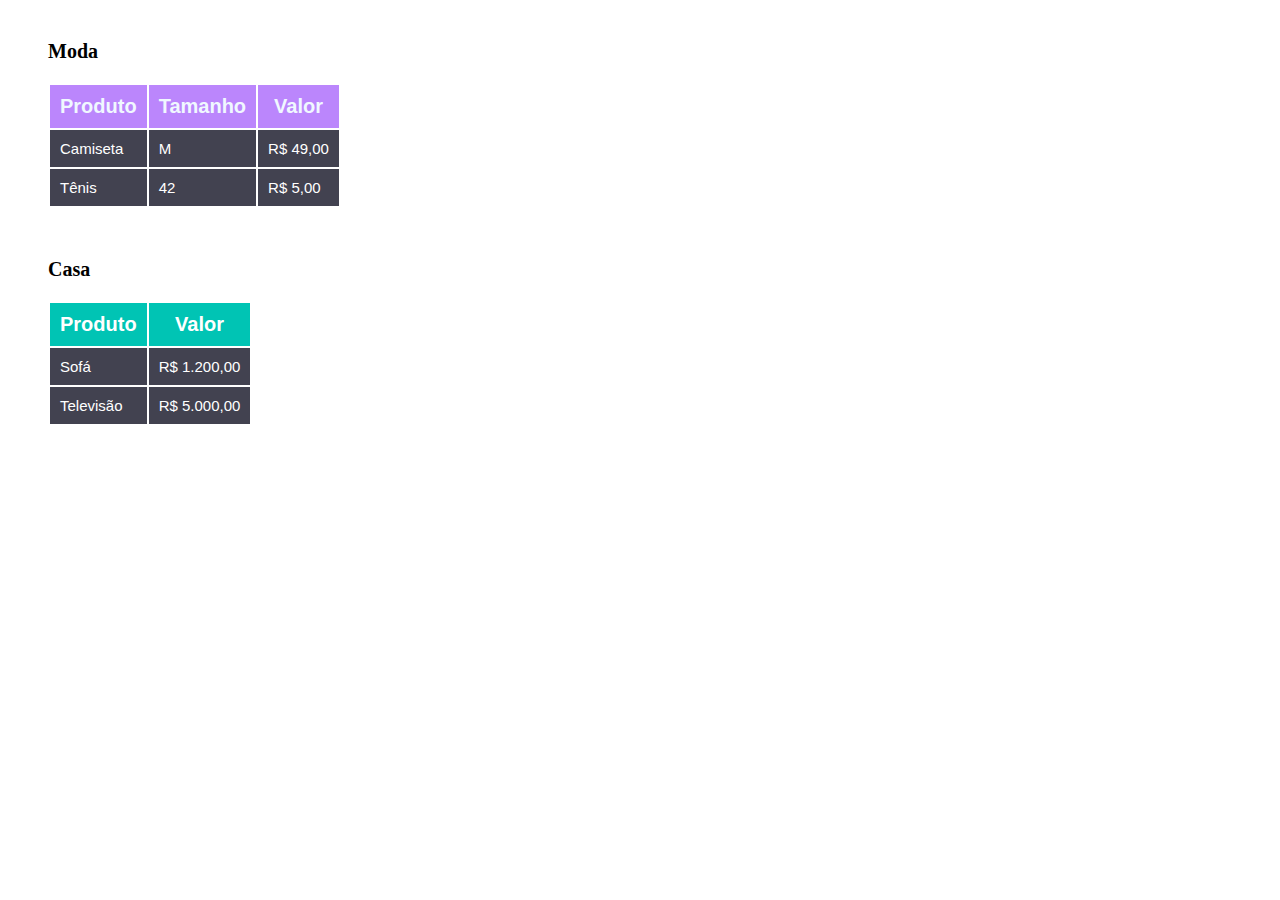
<file: exercicios html e css basico/desafio tabela/index.html>
<!DOCTYPE html>
<html lang="en">
<head>
    <meta charset="UTF-8">
    <meta name="viewport" content="width=device-width, initial-scale=1.0">
    <title>Desafio tabela</title>
    <link rel="stylesheet" href="style.css">
</head>
<body>
    <table> 
        <caption><strong>Moda</strong></caption>
        <tr class="cabecalho-moda">
            <th>Produto</th>
            <th>Tamanho</th>
            <th>Valor</th>
        </tr>
        <tr>
            <td>Camiseta</td>
            <td>M</td>
            <td>R$ 49,00</td>
        </tr>
        <tr>
            <td>Tênis</td>
            <td>42</td>
            <td>R$ 5,00</td>
        </tr>
    </table>
    
    <table> 
        <caption><strong>Casa</strong></caption>
        <tr class="cabecalho-casa">
            <th>Produto</th>
            <th>Valor</th>
        </tr>
        <tr>
            <td>Sofá</td>
            <td>R$ 1.200,00</td>
        </tr>
        <tr>
            <td>Televisão</td>
            <td>R$ 5.000,00</td>
        </tr>
    </table>

</body>
</html>
</file>
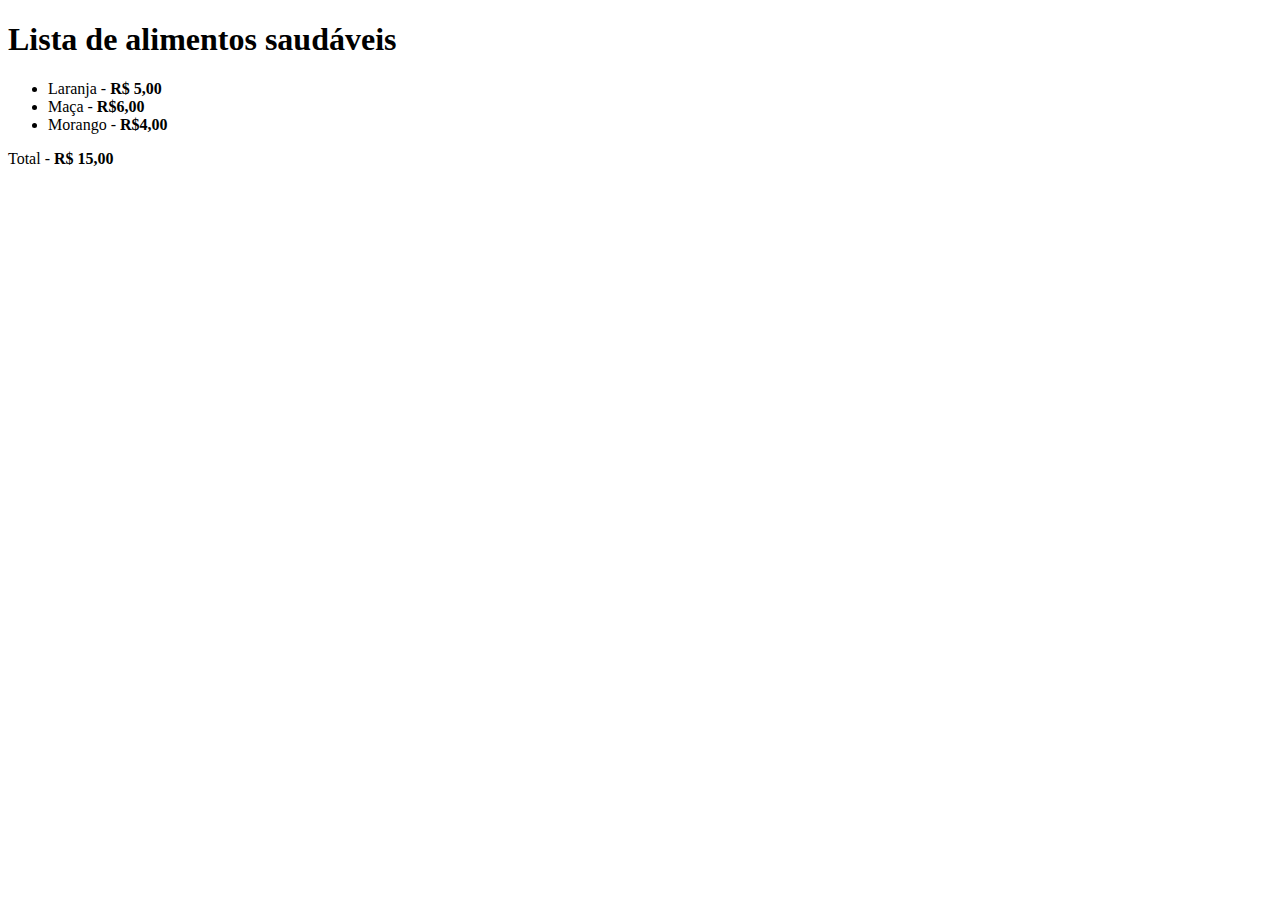
<file: exercicios html e css basico/primeiro exercicio/index.html>
<!DOCTYPE html>
<html lang="en">
<head>
    <meta charset="UTF-8">
    <meta name="viewport" content="width=device-width, initial-scale=1.0">
    <title>Lista de alimentos</title>
</head>
<body>

    <h1>Lista de alimentos saudáveis</h1>

     <ul>
        <li>Laranja - <strong>R$ 5,00</strong></li>
        <li>Maça - <strong>R$6,00</strong></li>
        <li>Morango - <strong>R$4,00</strong></li>
     </ul>

     <p>Total - <strong>R$ 15,00</strong></p>

</body>
</html>
</file>
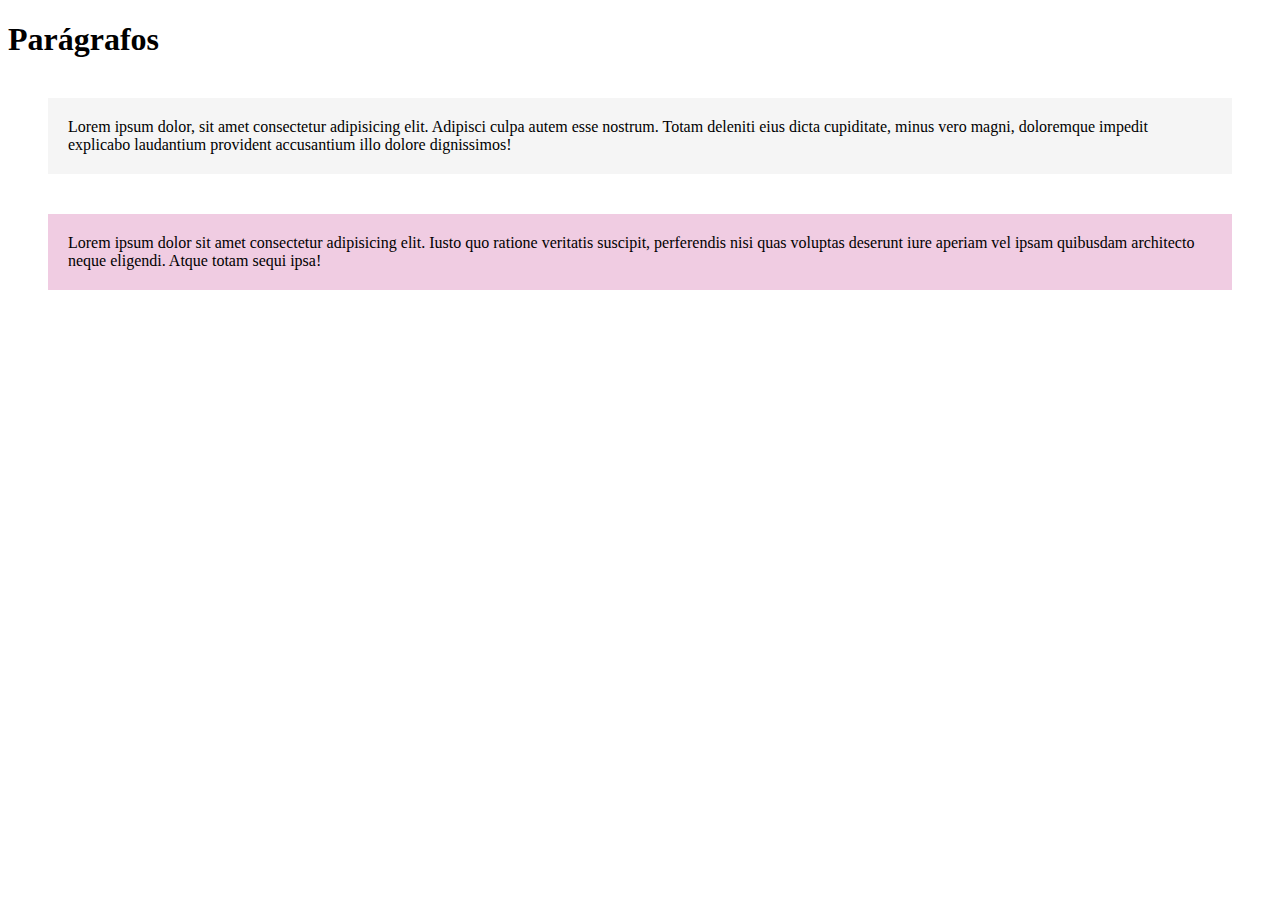
<file: exercicios html e css basico/terceiro exercicio/index.html>
<!DOCTYPE html>
<html lang="en">
<head>
    <meta charset="UTF-8">
    <meta name="viewport" content="width=device-width, initial-scale=1.0">
    <title>Document</title>
    <link rel="stylesheet" href="style.css">
</head>

<body>
    <h1>Parágrafos</h1>
     
    <p class="texto paragrafo-padrao">
        Lorem ipsum dolor, sit amet consectetur adipisicing elit. Adipisci culpa autem esse nostrum. Totam deleniti eius dicta cupiditate, minus vero magni, doloremque impedit explicabo laudantium provident accusantium illo dolore dignissimos!
    </p>

    <p class="texto paragrafo-destacado">
        Lorem ipsum dolor sit amet consectetur adipisicing elit. Iusto quo ratione veritatis suscipit, perferendis nisi quas voluptas deserunt iure aperiam vel ipsam quibusdam architecto neque eligendi. Atque totam sequi ipsa!
    </p>
</body>
</html>
</file>
<file: exercicios html e css basico/desafio tabela/style.css>
table, th, td {
    border: 0px solid black;  
    margin: 30px;
    padding: 10px;
}

.cabecalho-moda {
    background-color: #bb86fc;
    color: aliceblue;
    font-family: Arial, Helvetica, sans-serif;
    font-size: 20px;
   
}
 .cabecalho-casa {
    background-color: #00c4b4;
    color: white;
    font-family: Arial, Helvetica, sans-serif;
    font-size: 20px;
}
td {
     background-color: #424250; 
     color: white;
     font-family: Arial, Helvetica, sans-serif;
     font-size: 15px;
}

caption {
    font-size: 20px;
    text-align: left;
    margin: 10px;
}
</file>
<file: exercicios html e css basico/terceiro exercicio/style.css>
.texto {
    margin: 40px;
    padding: 20px;
}
.paragrafo-padrao {
    background-color: #f5f5f5;
}

.paragrafo-destacado {
    background-color: #f0cce2;
}
</file>
